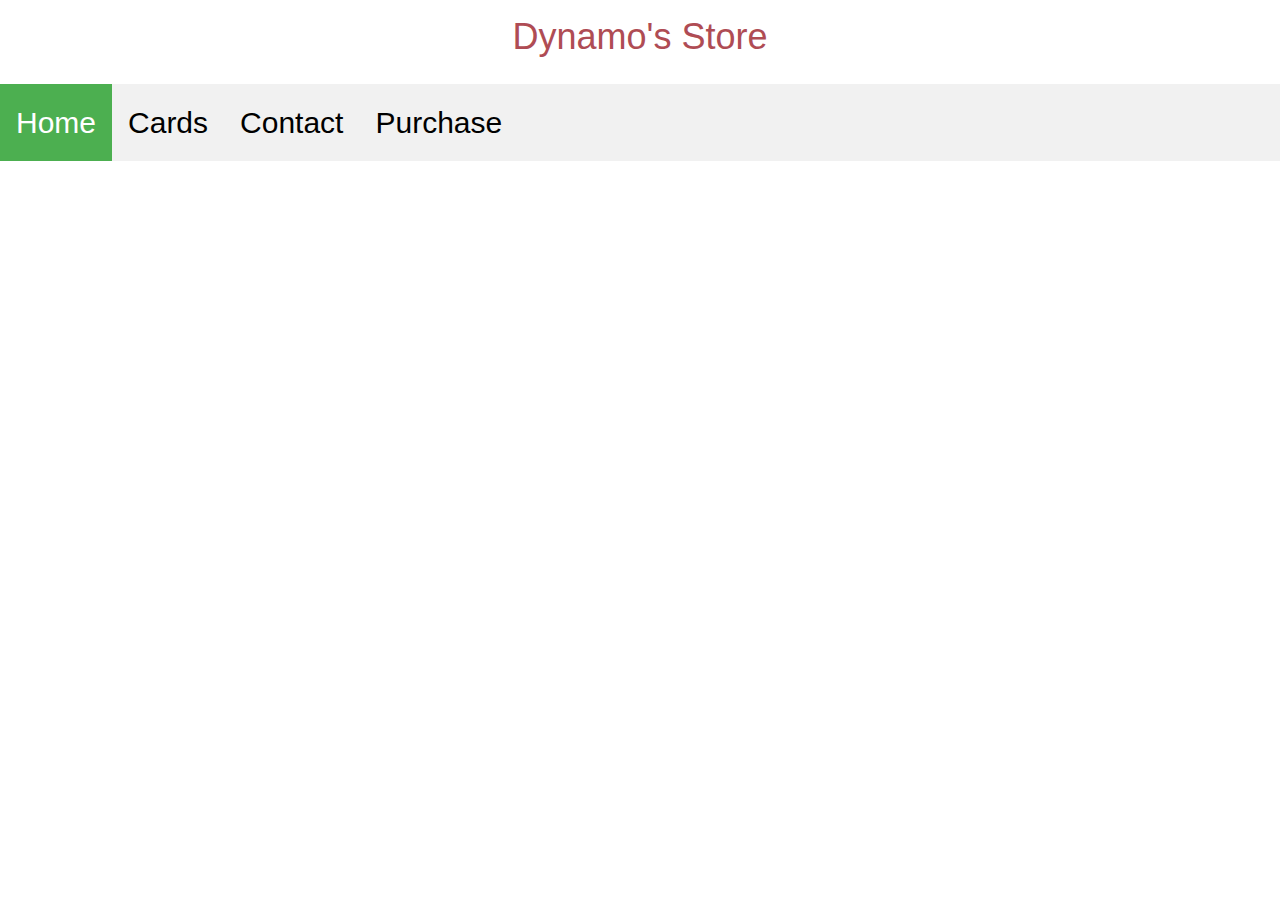
<file: index.html>
<!DOCTYPE html>
<html>
<head>
<title>Dynamo's Store</title>
<meta charset = "utf-8" name="viewport" content="width=device-width, initial-scale=1.0">
<link rel="stylesheet" href="css/final.css" /> 
<link rel="stylesheet" href="https://www.w3schools.com/w3css/4/w3.css">
</head>
<body>
<header>
  <div class="w3-container w3-center w3-animate-left">
    <h1>
      Dynamo's Store
          </h1>
  </div>
  
    <h2>
      <div class="sidebar">
        <a class="active" href="index.html">Home</a>
        <a href="cards.html">Cards</a>
        <a href="contacts.html">Contact</a>
        <a href="Purchase.html">Purchase</a>
      </div>
    </h2>
</header>


<main>
    <div id="main">

        
    </div> 
   

</main>






</body>



</html>
</file>
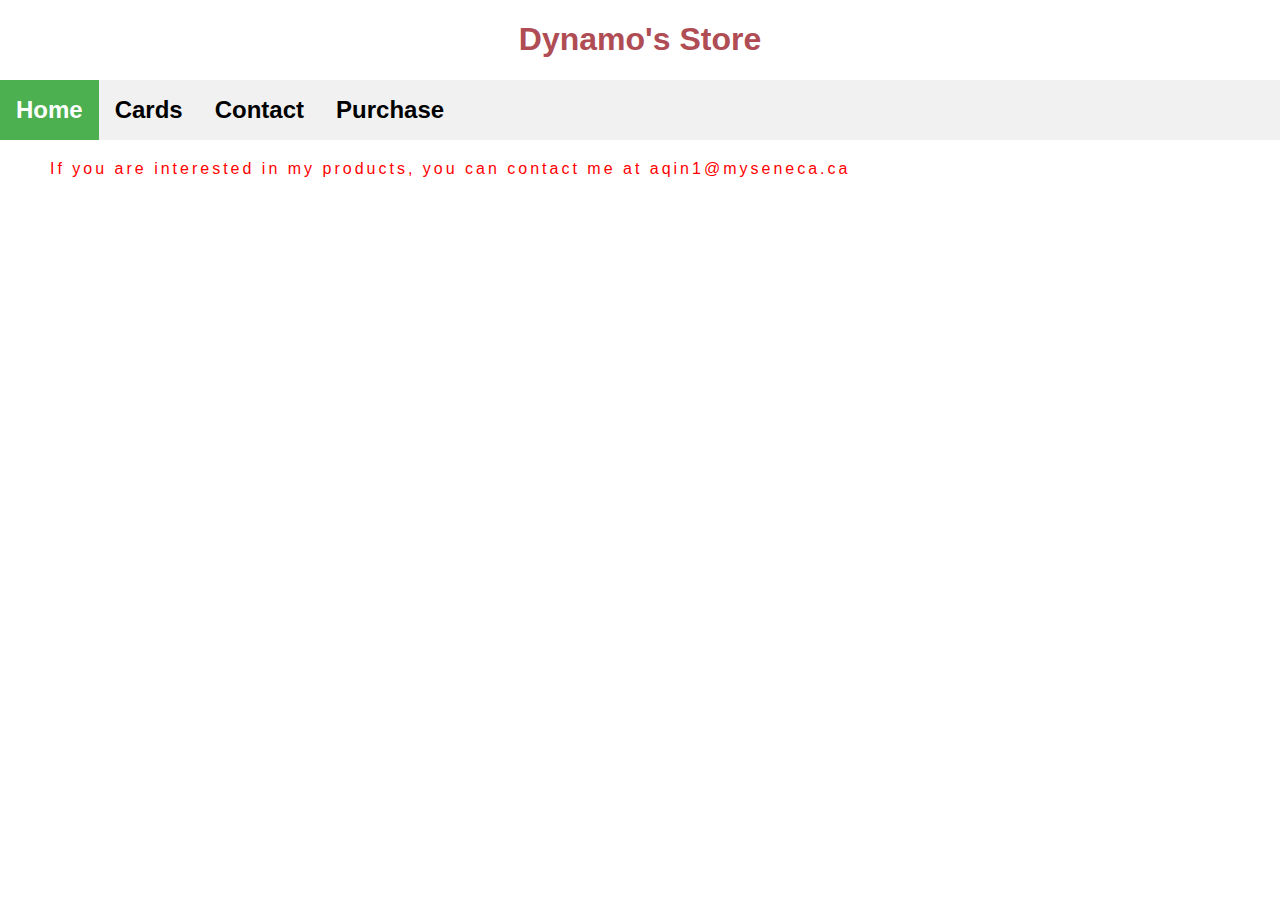
<file: contacts.html>
<!DOCTYPE html>
<html>
<head>
<title>Dynamo's Store</title>
<meta charset = "utf-8" name="viewport" content="width=device-width, initial-scale=1.0">
<link rel="stylesheet" href="css/final.css" /> 

</head>
<body>
<header>
    <h1>
Dynamo's Store
    </h1>
    <h2>
      <div class="sidebar">
        <a class="active" href="index.html">Home</a>
        <a href="cards.html">Cards</a>
        <a href="contacts.html">Contact</a>
        <a href="purchase.html">Purchase</a>
      </div>
    </h2>
</header>


<main>
    <div id="main">

        
    </div> 
 <p style ="color:red">
If you are interested in my products, you can contact me at aqin1@myseneca.ca

 </p>  

</main>





</body>



</html>
</file>
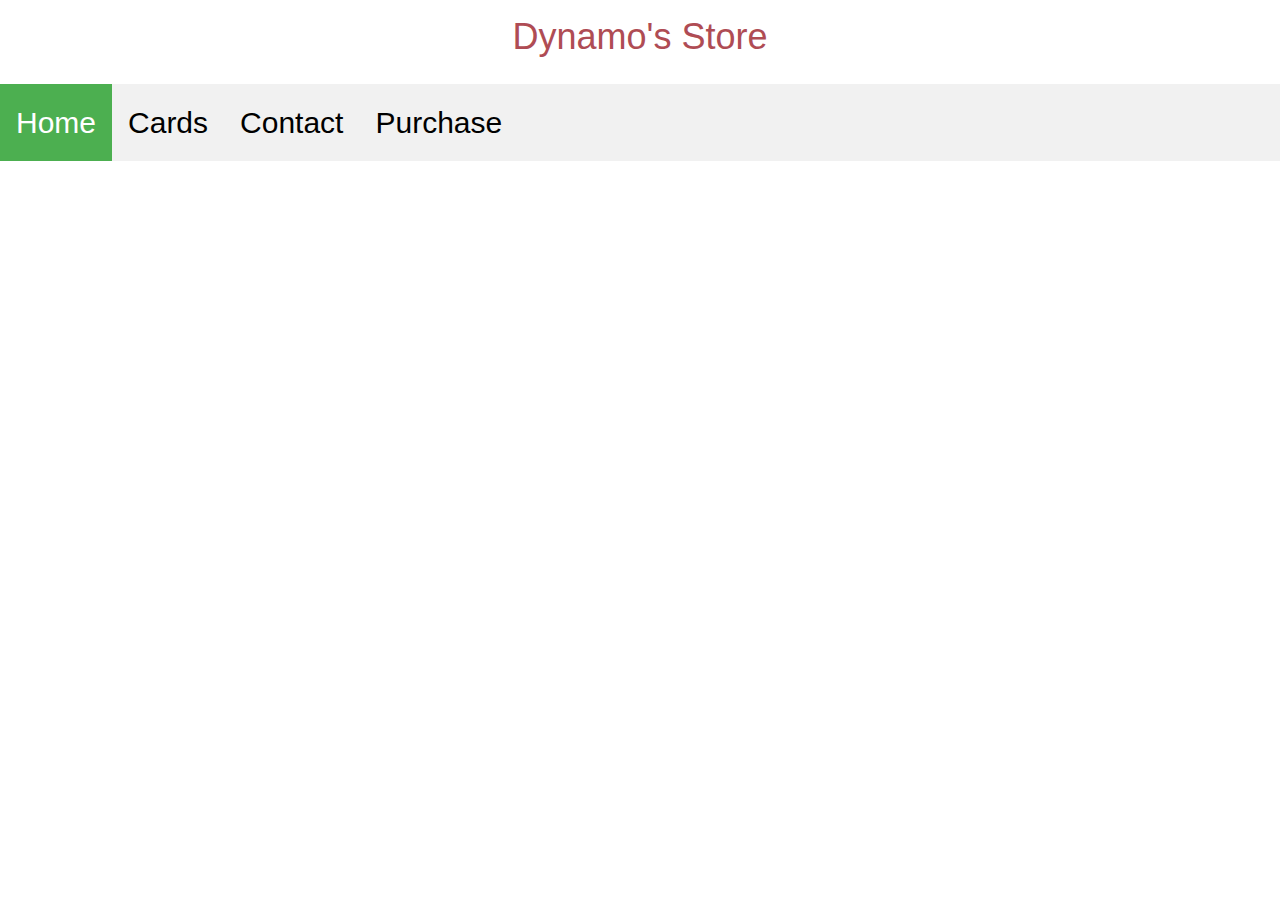
<file: Purchase.html>
<!DOCTYPE html>
<html>
<head>
<title>Dynamo's Store</title>
<meta charset = "utf-8" name="viewport" content="width=device-width, initial-scale=1.0">
<link rel="stylesheet" href="css/final.css" /> 
<link rel="stylesheet" href="https://www.w3schools.com/w3css/4/w3.css">
</head>
<body>
<header>
  <div class="w3-container w3-center w3-animate-left">
    <h1>
      Dynamo's Store
          </h1>
  </div>
  
    <h2>
      <div class="sidebar">
        <a class="active" href="index.html">Home</a>
        <a href="cards.html">Cards</a>
        <a href="contacts.html">Contact</a>
        <a href="Purchase.html">Purchase</a>
      </div>
    </h2>
</header>


<main>
    <div id="main">

        
    </div> 

</main>






</body>



</html>
</file>
<file: css/final.css>
html{
    font-family: Arial, Helvetica, sans-serif;
    background : url('https://i.pinimg.com/originals/fa/68/b7/fa68b743b3af9bea2ecdb07d8f091afe.png');
    background-repeat: no-repeat ;
    background-clip: border-box;
    background-size: cover;
    background-blend-mode: lighten;
    width: 100%;
    height: 300px;
  }
  p {
    text-indent: 50px;
    text-align: justify;
    letter-spacing: 3px;
    text-shadow: 50px;
    border: 1ox solid;

  }
  h1{
    text-align: center;
    text-transform: capitalize;
    color: rgb(175, 76, 84);

  }



.card {
  opacity: 1;
  box-shadow: 0 8px 32px 0 rgba(0,0,0,0.2);
  transition: 0.3s;
}

.card:hover {
  
  box-shadow: 0 8px 16px 0 red;
}


.card2 {
  opacity: 1;
  width: 100%;
  padding: 2%;
  box-shadow: 0 1px 2px 0 rgba(0,0,0,0.2);
  transition: 0.3s;
  padding: 1px 16px;
  height: auto;
  display: flexbox;
}

.card2:hover {
  background-color:lightgreen;
  width: 30%;
  height: 50%;
  color:darkblue;
  box-shadow: 0 8px 32px blue;
}

body {
  margin: 0;
  font-family: "Lato", sans-serif;
}

.sidebar {
  margin: 0;
  padding: 0;
  width: 200px;
  background-color: #f1f1f1;
  position: relative;
  height: 100%;
  overflow: auto;
  display:flexbox;
}

.sidebar a {
  display: block;
  color: black;
  padding: 16px;
  text-decoration: none;
  opacity: 5;
  transition: 0.3s;
}
 
.sidebar a.active {
  background-color: #4CAF50;
  color: white;
}

.sidebar a:hover:not(.active) {
  background-color: #555;
  color: white;
}


@media screen and (orientation: landscape){
  .sidebar {
    width: 100%;
    height: auto;
    position: relative;
  }
  .sidebar a {float: left;}
  .card2 {margin-left: 0;}
}

@media screen and (orientation: portrait) {
  .sidebar a {
    width: 100%;
    height: auto;
    position: relative;
    text-align: center;
    float: left;
  }
}
/* ----------- Galaxy S3 ----------- */

/* Portrait and Landscape */
@media screen 
  and (device-width: 360px) 
  and (device-height: 640px) 
  and (-webkit-device-pixel-ratio: 2) {

}

/* Portrait */
@media screen 
  and (device-width: 320px) 
  and (device-height: 640px) 
  and (-webkit-device-pixel-ratio: 2) 
  and (orientation: portrait) {

}

/* Landscape */
@media screen 
  and (device-width: 320px) 
  and (device-height: 640px) 
  and (-webkit-device-pixel-ratio: 2) 
  and (orientation: landscape) {

}

/* ----------- Galaxy S4, S5 and Note 3 ----------- */

/* Portrait and Landscape */
@media screen 
  and (device-width: 320px) 
  and (device-height: 640px) 
  and (-webkit-device-pixel-ratio: 3) {

}

/* Portrait */
@media screen 
  and (device-width: 320px) 
  and (device-height: 640px) 
  and (-webkit-device-pixel-ratio: 3) 
  and (orientation: portrait) {

}

/* Landscape */
@media screen 
  and (device-width: 320px) 
  and (device-height: 640px) 
  and (-webkit-device-pixel-ratio: 3) 
  and (orientation: landscape) {

}

/* ----------- Galaxy S6 ----------- */

/* Portrait and Landscape */
@media screen 
  and (device-width: 360px) 
  and (device-height: 640px) 
  and (-webkit-device-pixel-ratio: 4) {

}

/* Portrait */
@media screen 
  and (device-width: 360px) 
  and (device-height: 640px) 
  and (-webkit-device-pixel-ratio: 4) 
  and (orientation: portrait) {

}

/* Landscape */
@media screen 
  and (device-width: 360px) 
  and (device-height: 640px) 
  and (-webkit-device-pixel-ratio: 4) 
  and (orientation: landscape) {


}
</file>
